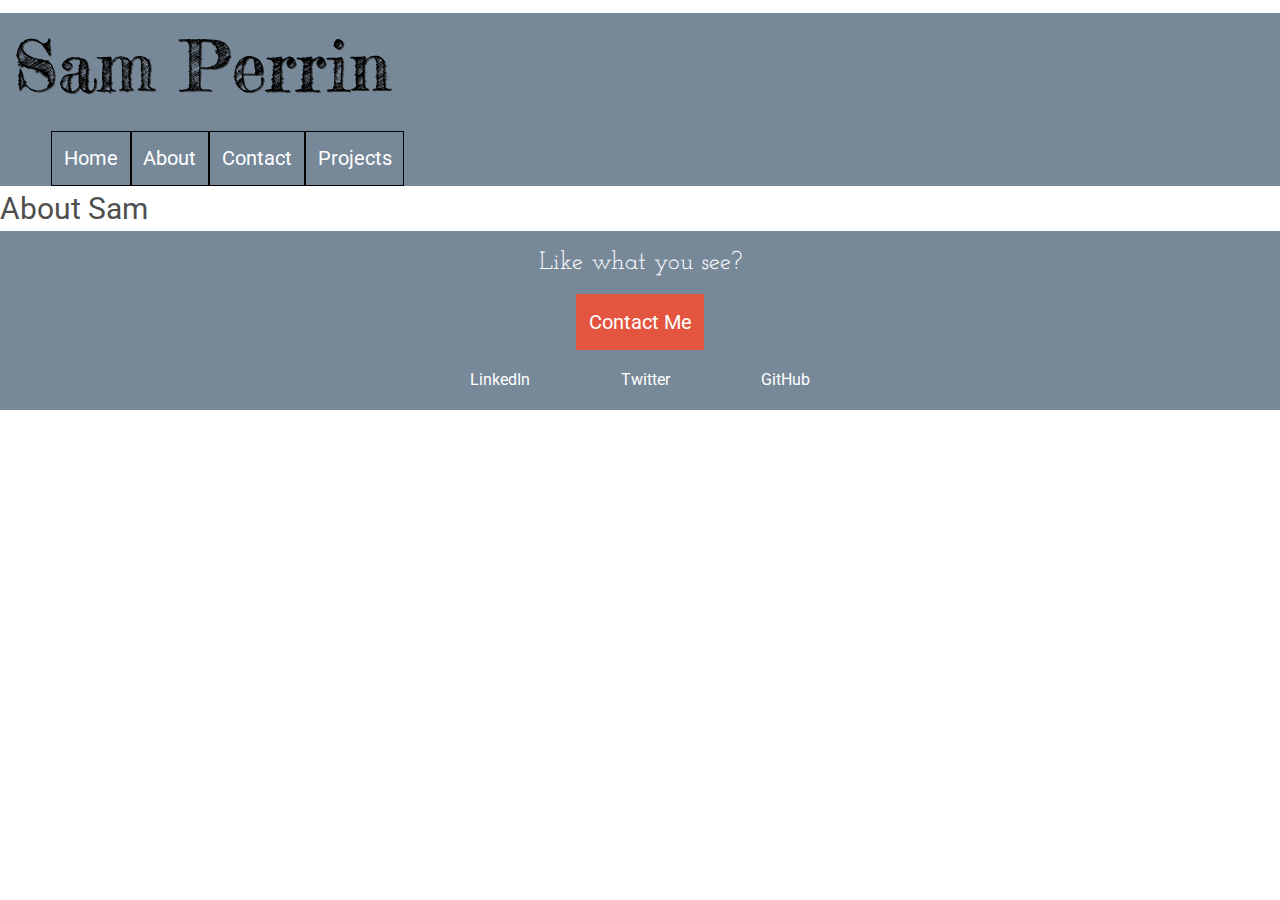
<file: about.html>
<!DOCTYPE html>
<html lang="en">
<head>
    <meta charset="UTF-8">
    <meta name="viewport" content="width=device-width, initial-scale=1.0">
    <link rel="stylesheet" href="style/index.css">
    <title>About Sam</title>
</head>
<body>
  <header>
    <h1>Sam Perrin</h1>
    <nav>
      <a href="./index.html">Home</a>
      <a href="./about.html">About</a>
      <a href="./contact.html">Contact</a>
      <a href="./projects.html">Projects</a>
    </nav>
  </header>
  <main>
    <h2 class="about">
      About Sam
    </h2>
  </main>
  <footer>
    <p>Like what you see?</p>
    <a href="./contact.html" class="contact-btn">Contact Me</a>
    <div class="socials">
      <a href="#">LinkedIn</a>
      <a href="#">Twitter</a>
      <a href="#">GitHub</a>
    </div>
  </footer>
</body>
</html>
</file>
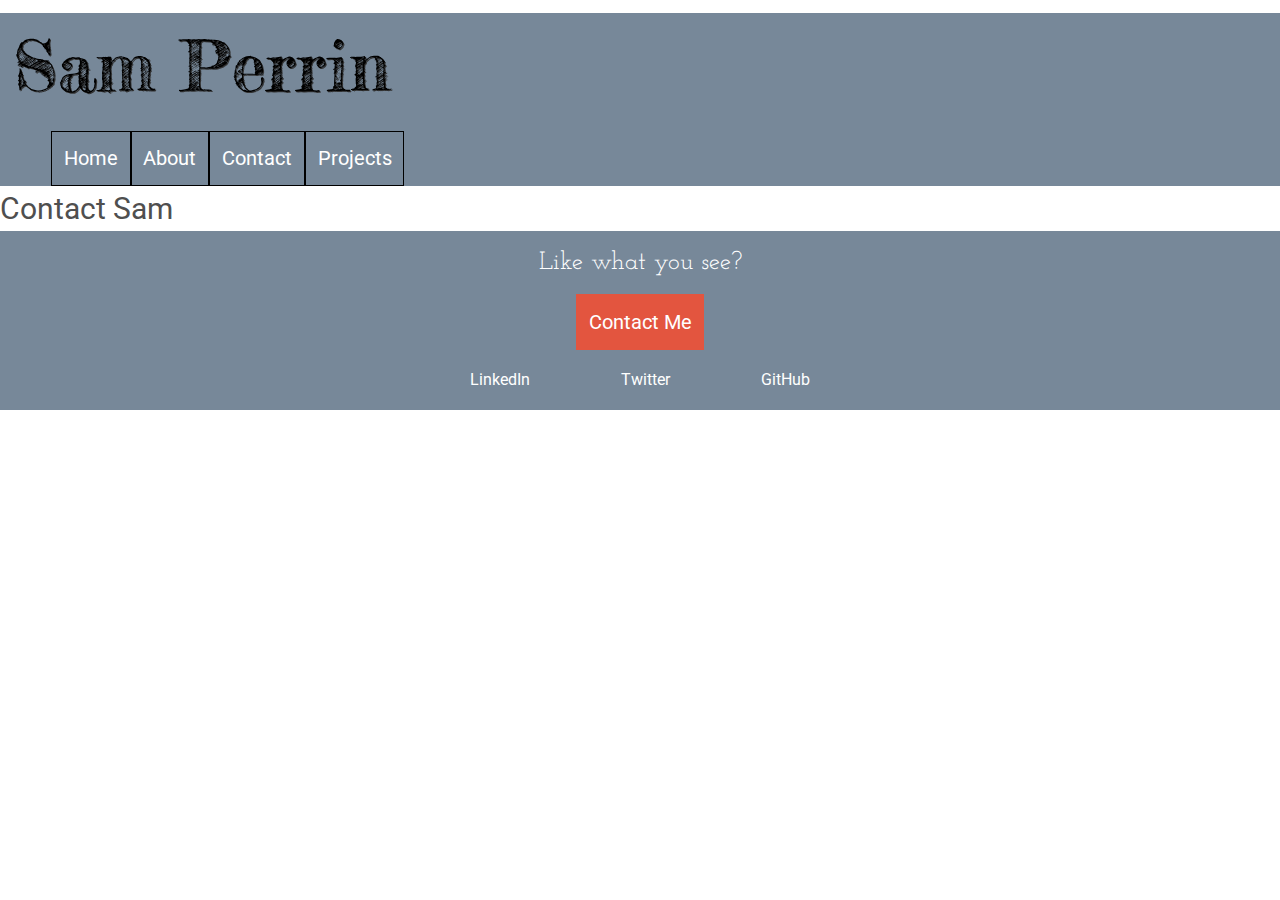
<file: contact.html>
<!DOCTYPE html>
<html lang="en">
<head>
    <meta charset="UTF-8">
    <meta name="viewport" content="width=device-width, initial-scale=1">
    <link rel="stylesheet" href="style/index.css">
    <title>Contact Sam</title>
</head>
<body>
  <header>
    <h1>Sam Perrin</h1>
    <nav>
      <a href="./index.html">Home</a>
      <a href="./about.html">About</a>
      <a href="./contact.html">Contact</a>
      <a href="./projects.html">Projects</a>
    </nav>
  </header>
  <main>
    <h2 class="contact">
      Contact Sam
    </h2>
  </main>
  <footer>
    <p>Like what you see?</p>
    <a href="./contact.html" class="contact-btn">Contact Me</a>
    <div class="socials">
      <a href="#">LinkedIn</a>
      <a href="#">Twitter</a>
      <a href="#">GitHub</a>
    </div>
  </footer>
</body>
</html>
</file>
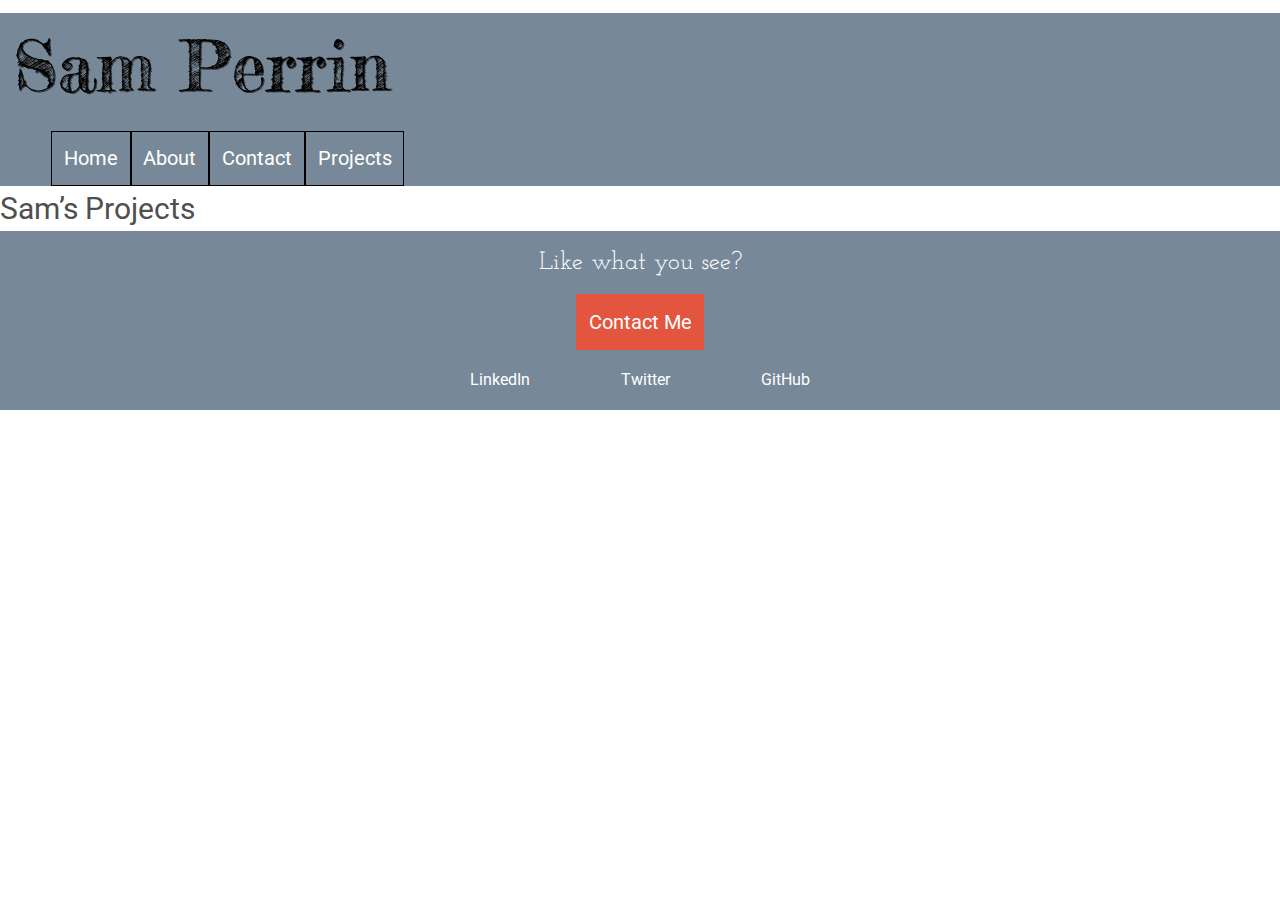
<file: projects.html>
<!DOCTYPE html>
<html lang="en">
<head>
    <meta charset="UTF-8">
    <meta name="viewport" content="width=device-width, initial-scale=1">
    <link rel="stylesheet" href="style/index.css">
    <title>Sam's Projects</title>
</head>
<body>
  <header>
    <h1>Sam Perrin</h1>
    <nav>
      <a href="./index.html">Home</a>
      <a href="./about.html">About</a>
      <a href="./contact.html">Contact</a>
      <a href="./projects.html">Projects</a>
    </nav>
  </header>
  <main>
    <h2 class="projects">
      Sam&rsquo;s Projects
    </h2>
  </main>
  <footer>
    <p>Like what you see?</p>
    <a href="./contact.html" class="contact-btn">Contact Me</a>
    <div class="socials">
      <a href="#">LinkedIn</a>
      <a href="#">Twitter</a>
      <a href="#">GitHub</a>
    </div>
  </footer>
</body>
</html>
</file>
<file: style/index.css>
/* Fonts */
/* font-family: 'Fredericka the Great', cursive; */
/* font-family: 'Josefin Slab', serif; */
/* font-family: 'Roboto', sans-serif; */
@import url('https://fonts.googleapis.com/css2?family=Fredericka+the+Great&family=Josefin+Slab&family=Roboto&display=swap');

/* Variables */
:root {
  --primaryColor: lightslategray;
  --accentColor: #e3553f;
  --fontColor: #4F4F4F;
  --titleFont:'Fredericka the Great', cursive;
  --accentFont:'Josefin Slab', serif;
  --bodyFont:'Roboto', sans-serif;
}

/* CSS Reset */
html, body, div, span, applet, object, iframe,
h1, h2, h3, h4, h5, h6, p, blockquote, pre,
a, abbr, acronym, address, big, cite, code,
del, dfn, em, img, ins, kbd, q, s, samp,
small, strike, strong, sub, sup, tt, var,
b, u, i, center,
dl, dt, dd, ol, ul, li,
fieldset, form, label, legend,
table, caption, tbody, tfoot, thead, tr, th, td,
article, aside, canvas, details, embed,
figure, figcaption, footer, header, hgroup,
menu, nav, output, ruby, section, summary,
time, mark, audio, video {
margin: 0;
padding: 0;
border: 0;
font-size: 100%;
font: inherit;
vertical-align: baseline;
}

/*General Styles*/
* {
  box-sizing:border-box;
  max-width:100%;
}
html{
    font-size:62.5%;
}
body{
    font-size:1.6rem;
    line-height:1.5;
    font-family: 'Roboto Mono', monospace;
    color:var(--fontColor);
}
h1{
    font-family: var(--titleFont);
    font-size:7rem;
}
span{
    font-weight:bold;
}
a{
    text-decoration:none;
    color:white;
}
section{
    padding:2% 0;
}

/* header styles */
header {
  background-color:var(--primaryColor);
  width:100%;
}
header h1 {
  color:black;
  text-shadow: .125vh .125vh #333333;
  margin:1%;
}
nav {
  display:flex;
  flex-flow: row nowrap;
  margin:0 4%;
  justify-content:flex-start;
}
nav a {
  font-family: var(--bodyFont);
  padding:1%;
  border:1px solid black;
  box-sizing:border-box;
  display:flex;
  justify-content:center;
  align-items:center;
  color:white;
  font-size:2rem;
}
nav a:hover {
  background:var(--accentColor);
}

/* main section styles */
main section.main {
  display:flex;
  flex-flow: row nowrap;
  justify-content:flex-start;
  align-items:center;
}
main section .hero {
  width:50%;
  margin:2%;
}
main section .text {
  width:50%;
  display:flex;
  margin:1%;
  flex-flow: column nowrap;
  justify-content:flex-end;
  align-items: flex-start;
}
.text h2 {
  color:black;
  font-size:5rem;
  font-family: var(--accentFont);
  padding:1%;
}
.text a {
  background:var(--accentColor);
  color:white;
  font-family:var(--bodyFont);
  /* width:6vw; */
  font-size:1.8rem;
  padding:2%;
  margin:1%;
  text-align:center;
}
.text a:hover{
  background:white;
  color:var(--accentColor);
  border: 1px solid black;
}
.text p {
  padding:2vw;
  font-family:var(--bodyFont);
  font-size:1.8rem;
}

/* gallery section styles */
main section.gallery {
  display:flex;
  flex-flow:row wrap;
  justify-content:space-evenly;
}
.gallery .project {
  width:400px;
  display:flex;
  align-items:center;
  flex-flow:column nowrap;
  font-family:var(--bodyFont);
  font-size:2rem;
  padding:2%;
}
.gallery .project img {
  border-radius: 5px;
}
.gallery .project img:hover {
  opacity:92%;
  border:1px solid black;
}

/* footer styles */
footer {
  background:var(--primaryColor);
  width:100%;
  display:flex;
  flex-flow:column nowrap;
  align-items:center;
  justify-content:space-evenly;
}
footer p{
  font-family: var(--accentFont);
  font-size:2.5rem;
  color:white;
  margin:1% 0;
}
footer a.contact-btn{
  background:var(--accentColor);
  color:white;
  font-family:var(--bodyFont);
  font-size:2rem;
  padding:1%;
  /* margin:1% 0; */
  text-align:center;
}
footer a.contact-btn:hover{
  background:white;
  color:var(--accentColor);
  border: 1px solid black;
}
footer .socials {
  display: flex;
  width:40%;
  margin:1%;
  justify-content:space-evenly;
}
footer .socials a {
  color:white;
  font-family:var(--bodyFont);
  margin:1%;
}
footer .socials a:hover {
  color:black;
}
h2.about, h2.contact, h2.projects {
  font-family:var(--bodyFont);
  font-size:3rem;
}

/* tablet */
@media (max-width:800px) {
  .gallery .project {
    width:50%;
  }
  main section .hero{
    height:50%;
  }
}

/* mobile */
@media (max-width:500px) {
  h1 {
    font-size:5rem;
    text-align:center;
  }
  nav {
    width:100%;
    flex-direction:column;
    align-items:center;
    margin:0,auto;
  }
  nav a{
    width:30%;
    padding:0 2%;
  }
  main section.main {
    flex-direction:column;
    align-items: center;
  }
  .main .hero {
    width:90%;
  }
  .main .text {
    width:80%;
    align-items:center;
    text-align:center;
  }
  .text h2 {
    font-size:4.5rem;
  }
  .gallery {
    flex-direction:column;
  }
  footer .socials {
    width:80%;
    justify-content:space-evenly;
  }
}
</file>
